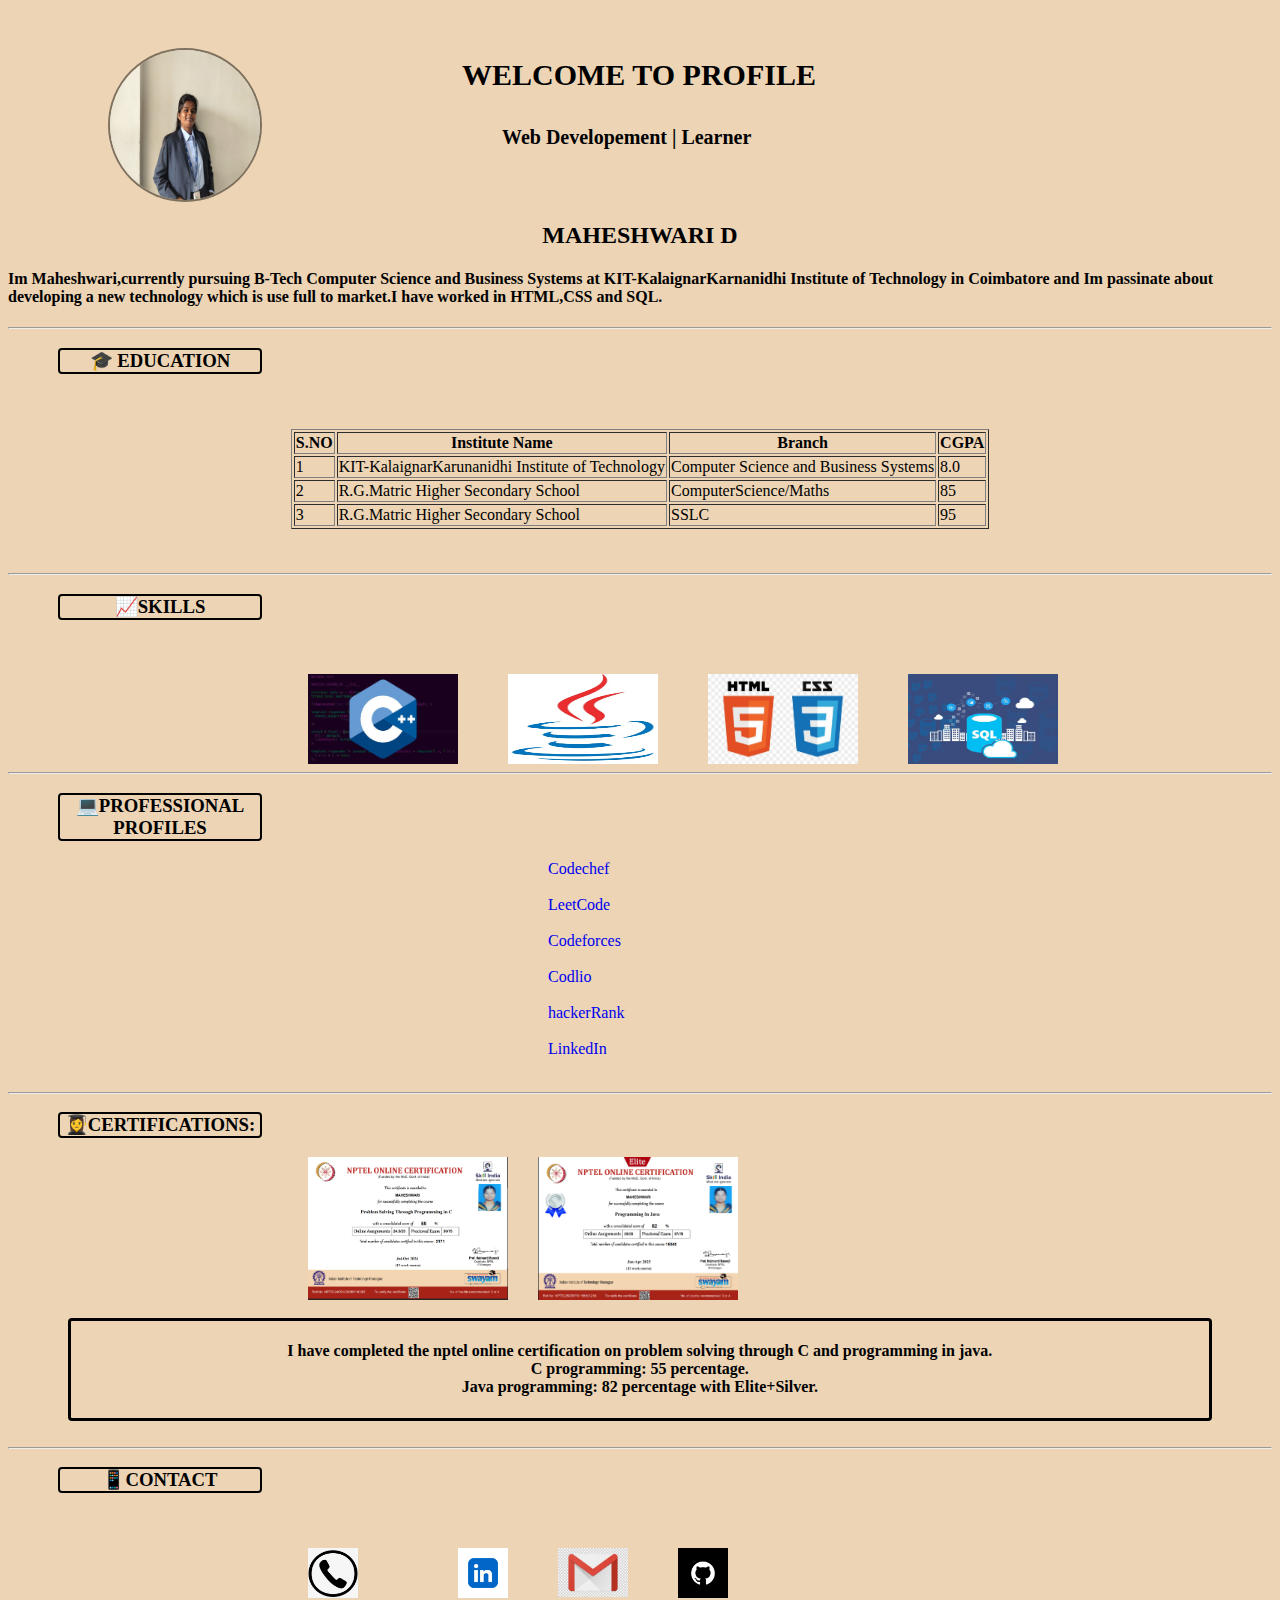
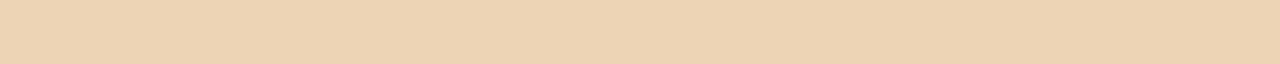
<file: portfolio/index.html>
<!--  -->
<!DOCTYPE html>
<html lang="en">

<head>
  <meta charset="UTF-8">
  <meta name="viewport" content="width=device-width, initial-scale=1.0">
  <title>Portfolio</title>
  <style>
    #ed {
      border-radius: 4px;
      border: 2px solid black;
      width: 200px;
      text-align: center;
      margin-left: 50px;
    }

    h3:hover {
      background-color: antiquewhite;
    }
  </style>
  <link rel="stylesheet" href="home.css">
  <link rel="icon" type="image" href="logo.jpeg">
</head>

<body>
  <div id="pro"> <img src="image.jpg" id="photo">
    <h5 id="cont">WELCOME TO PROFILE <br><br>
      <section id="sss">Web Developement | Learner</section>
    </h5>
  </div>
  <h2 id="name"> MAHESHWARI D </h2>

  <h4>Im Maheshwari,currently pursuing B-Tech Computer Science and Business Systems at KIT-KalaignarKarnanidhi Institute
    of Technology in Coimbatore and Im passinate about developing a new technology which is use full to market.I have
    worked in HTML,CSS and SQL.
  </h4>
  <hr>
  <div id="tables">
    <h3 id="ed">🎓 EDUCATION </h3><br><br>
    <table border="1" id="c">
      <tr>
        <th>S.NO</th>
        <th>Institute Name</th>
        <th> Branch</th>
        <th>CGPA</th>
      </tr>
      <tr>
        <td>1</td>
        <td>KIT-KalaignarKarunanidhi Institute of Technology</td>
        <td>Computer Science and Business Systems</td>
        <td>8.0</td>
      </tr>
      <tr>
        <td>2</td>
        <td>R.G.Matric Higher Secondary School </td>
        <td>ComputerScience/Maths</td>
        <td>85</td>
      </tr>
      <tr>
        <td>3</td>
        <td>R.G.Matric Higher Secondary School </td>
        <td>SSLC</td>
        <td>95</td>
      </tr>
    </table>
  </div><br><br>
  <hr>
  <h3 id="ed"> 📈SKILLS</h3><br><br>
  <div id="tb">
    <img src="c++.jpeg" width="150">
    <img src="java.jpg" width="150">
    <img src="html,css.jpg" width="150">
    <img src="sol.jpg" width="150">
  </div>
  <hr>
  <h3 id="ed">💻PROFESSIONAL PROFILES</h3>
  <div class="linkk">
    <ul>
      <a href="https://www.codechef.com/users/kit27csbs34">Codechef</a><br><br>
      <a href="https://leetcode.com/subscribe/?">LeetCode</a><br><br>
      <a href="https://codeforces.com/profile/-9976"> Codeforces</a><br><br>
      <a href="https://codolio.com/profile/Maheshwari">Codlio</a><br><br>
      <a href="https://www.hackerrank.com/profile/mahesmahes6973">hackerRank</a><br><br>
      <a href="https://www.linkedin.com/in/maheshwari-dhandapani-02a00a293?">LinkedIn</a><br><br>

    </ul>
  </div>
  <hr>
  <h3 id="ed">👩‍🎓CERTIFICATIONS:</h3>
  <div id="cer"><img src="Programming In Java.png" width="200"> <img src="pj.png" width="200"></div><br>
  <div id="cert">
    <h4>I have completed the nptel online certification on problem solving through C and programming in java.<br>C
      programming: 55 percentage.<br>Java programming: 82 percentage with Elite+Silver.</h4>
  </div><br>
  <hr>
    <h3 id="ed">📱CONTACT</h3><br><br>
    <div id="ab">
      <img src="contact.jpeg" width="50" height="50"><br><br><br></h4><br><br><br>
      <a href="https://www.linkedin.com/in/maheshwari-dhandapani-02a00a293?"><img src="Linkedn.jpeg" width="50"></a>
      <a href="https://accounts.google.com/SignOutOptions?hl=en&continue=https://mail.google.com/mail&service=mail&ec=GBRAFw"><img src="gmail.jpeg" width="70"></a>
      <a href="https://github.com/dhandapani9976"><img src="github.jpeg" width="50px" height="50px"></a>
    </div>
  
</body>

</html>
</file>
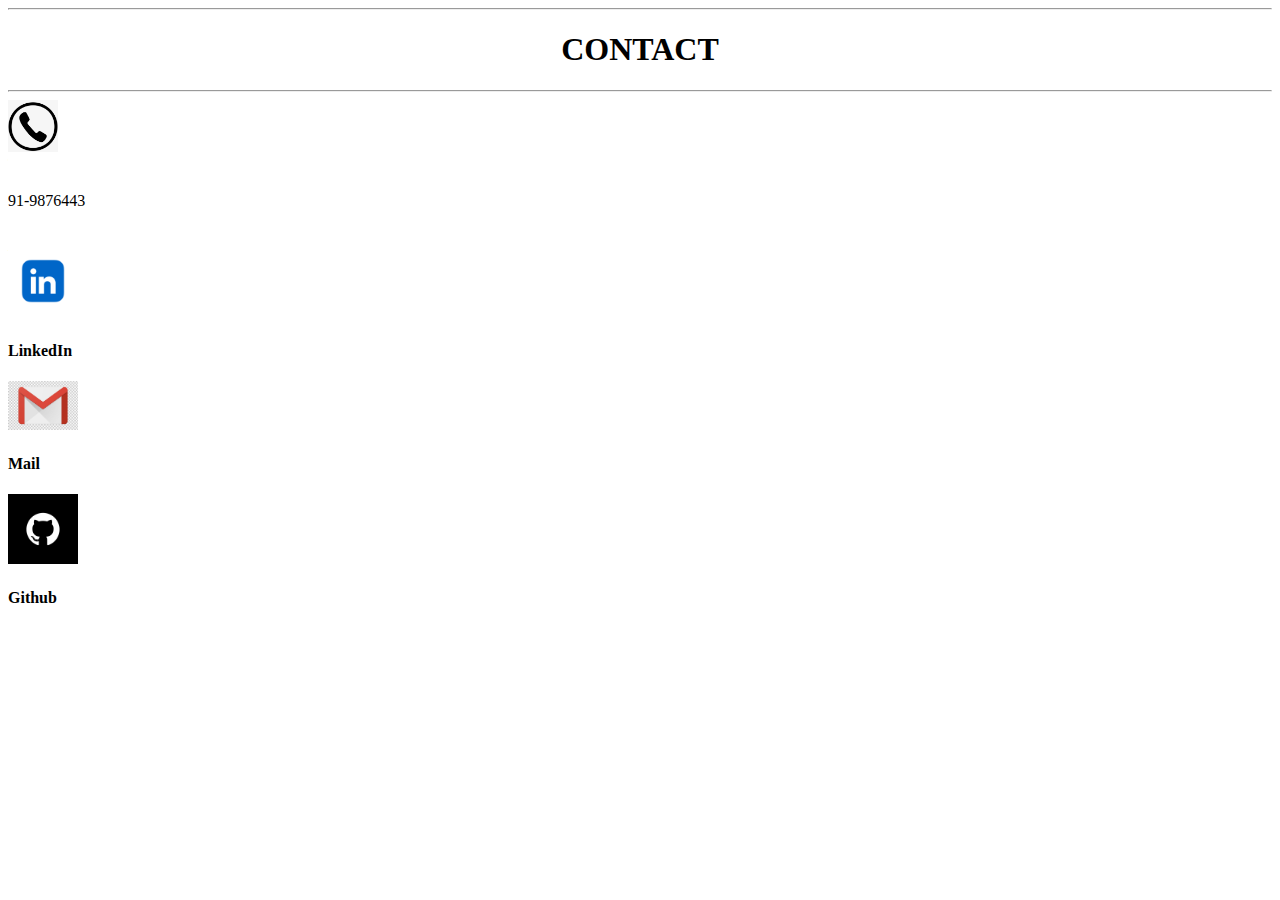
<file: portfolio/About me.html>
<!DOCTYPE html>
<html lang="en">

<head>
    <meta charset="UTF-8">
    <meta name="viewport" content="width=device-width, initial-scale=1.0">
    <title>Document</title>
</head>

<body>
    </vr>
    <hr>
    <center>
        <h1>CONTACT</h1>
        <hr>
    </center>
    <img src="contact.jpeg" width="50"><br><br><br>91-9876443</h4><br><br><br>
    <a href="https://www.linkedin.com/in/maheshwari-dhandapani-02a00a293?"><img src="Linkedn.jpeg" width="70"></a>
    <h4>LinkedIn</h4>
     <a href="Mail.html"><img src="gmail.jpeg" width="70"></a>
    <h4>Mail</h4>
  <a href="https://github.com/dhandapani9976"><img src="github.jpeg" width="70"></a>
    <h4>Github</h4> </body>

</html>
</file>
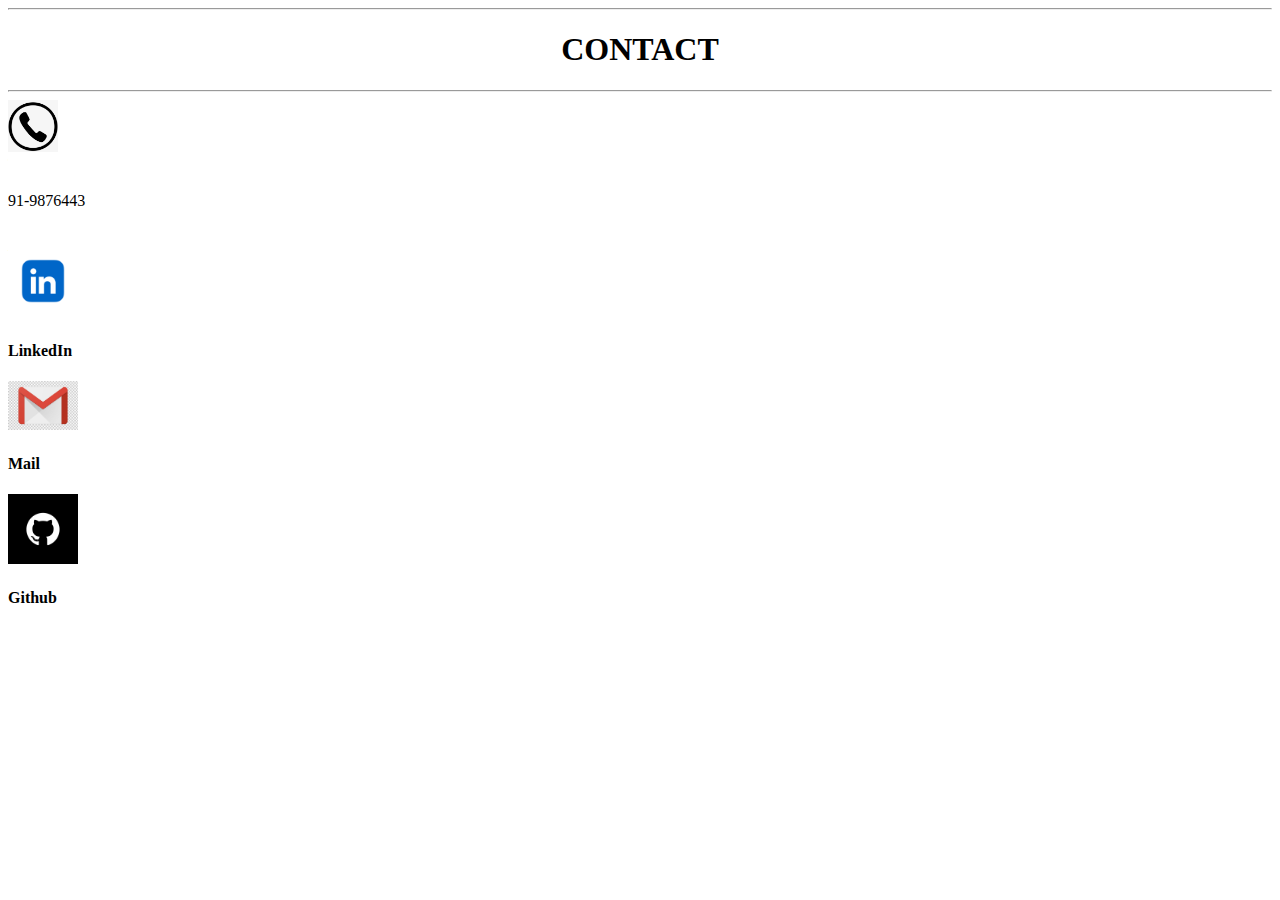
<file: portfolio/about.html>
<!DOCTYPE html>
<html lang="en">

<head>
    <meta charset="UTF-8">
    <meta name="viewport" content="width=device-width, initial-scale=1.0">
    <title>Document</title>
</head>

<body>
    </vr>
    <hr>
    <center>
        <h1>CONTACT</h1>
        <hr>
    </center>
    <img src="contact.jpeg" width="50"><br><br><br>91-9876443</h4><br><br><br>
    <a href="https://www.linkedin.com/in/maheshwari-dhandapani-02a00a293?"><img src="Linkedn.jpeg" width="70"></a>
    <h4>LinkedIn</h4>
     <a href="Mail.html"><img src="gmail.jpeg" width="70"></a>
    <h4>Mail</h4>
  <a href="https://github.com/dhandapani9976"><img src="github.jpeg" width="70"></a>
    <h4>Github</h4> </body>

</html>
</file>
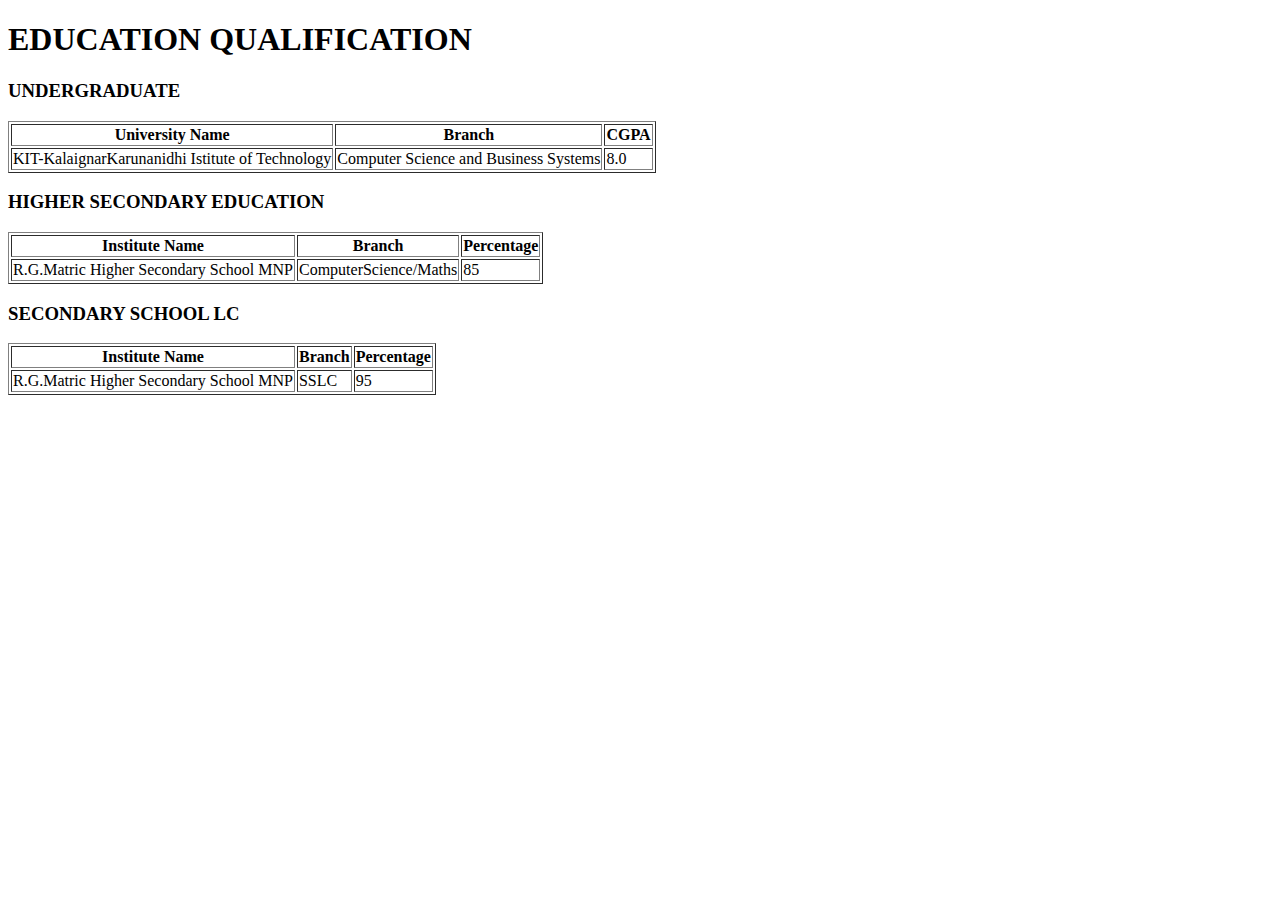
<file: portfolio/Education.html>
<!DOCTYPE html>
<html lang="en">

<head>
    <meta charset="UTF-8">
    <meta name="viewport" content="width=device-width, initial-scale=1.0">
    <title>Document</title>
</head>

<body>
    <h1>EDUCATION QUALIFICATION</h1>
    <table border=1">
        <h3>UNDERGRADUATE</h3>
        <tr>

            <th>University Name</th>
            <th> Branch</th>
            <th>CGPA</th>
        </tr>
        <tr>
            <td>KIT-KalaignarKarunanidhi Istitute of Technology</td>
            <td>Computer Science and Business Systems</td>
            <td>8.0</td>
        </tr>


    </table>
    <h3>HIGHER SECONDARY EDUCATION</h3>
    <table border="1">
        <tr>
            <th>Institute Name</th>
            <th>Branch</th>
            <th>Percentage</th>
        </tr>

        <tr>
            <td>R.G.Matric Higher Secondary School MNP</td>
            <td>ComputerScience/Maths</td>
            <td>85</td>
        </tr>
    </table>
    <table>
        <h3> SECONDARY SCHOOL LC</h3>
        <table border="1">
            <tr>
                <th>Institute Name</th>
                <th>Branch</th>
                <th>Percentage</th>
            </tr>

            <tr>
                <td>R.G.Matric Higher Secondary School MNP</td>
                <td>SSLC</td>
                <td>95</td>
            </tr>
        </table>


</body>

</html>
</file>
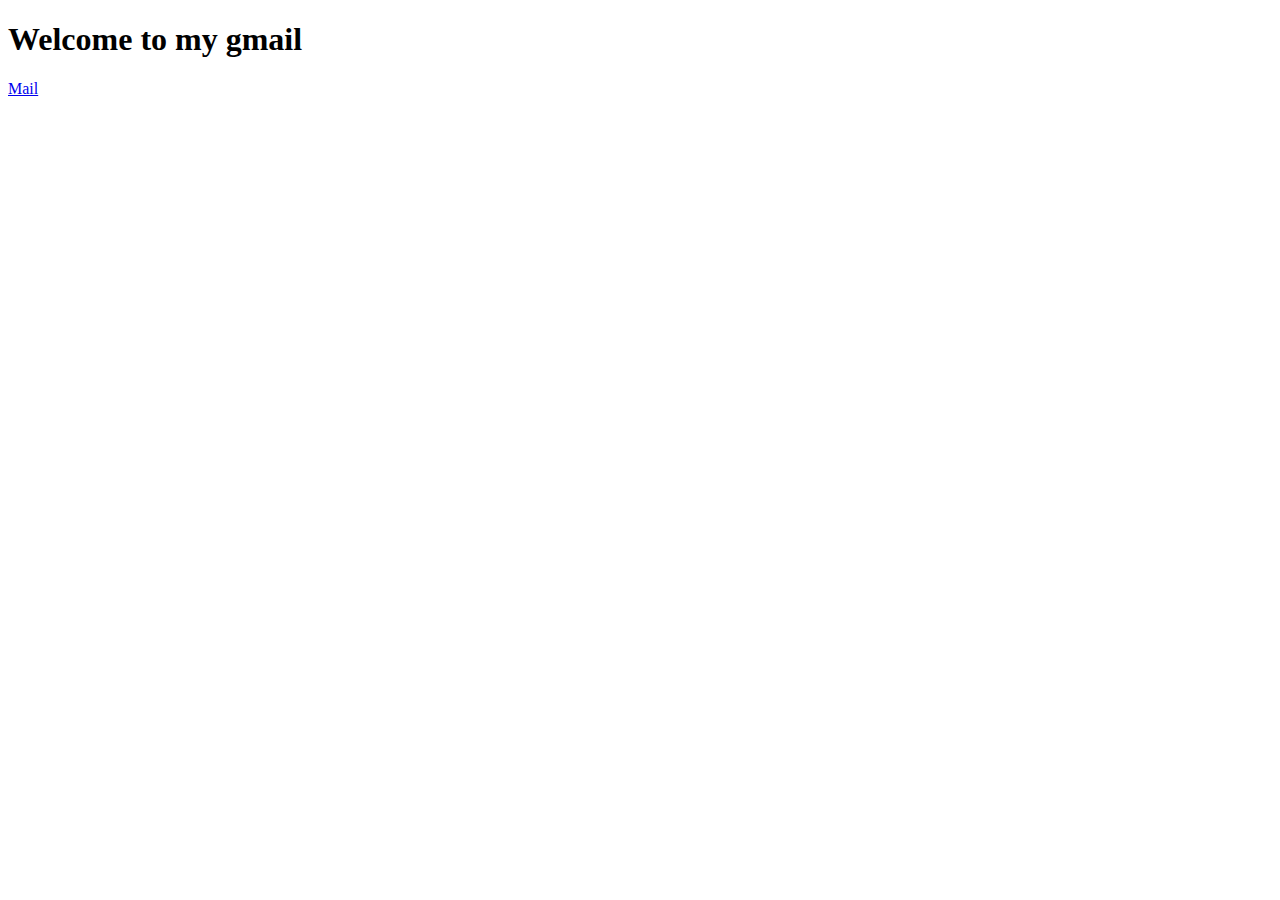
<file: portfolio/Mail.html>
<!DOCTYPE html>
<html lang="en">

<head>
    <meta charset="UTF-8">
    <meta name="viewport" content="width=device-width, initial-scale=1.0">
    <title>Document</title>
</head>

<body>
    <h1>Welcome to my gmail</h1>
    <a href="https://accounts.google.com/SignOutOptions?hl=en&continue=https://mail.google.com/mail&service=mail&ec=GBRAFw">Mail</a>
</body>

</html>
</file>
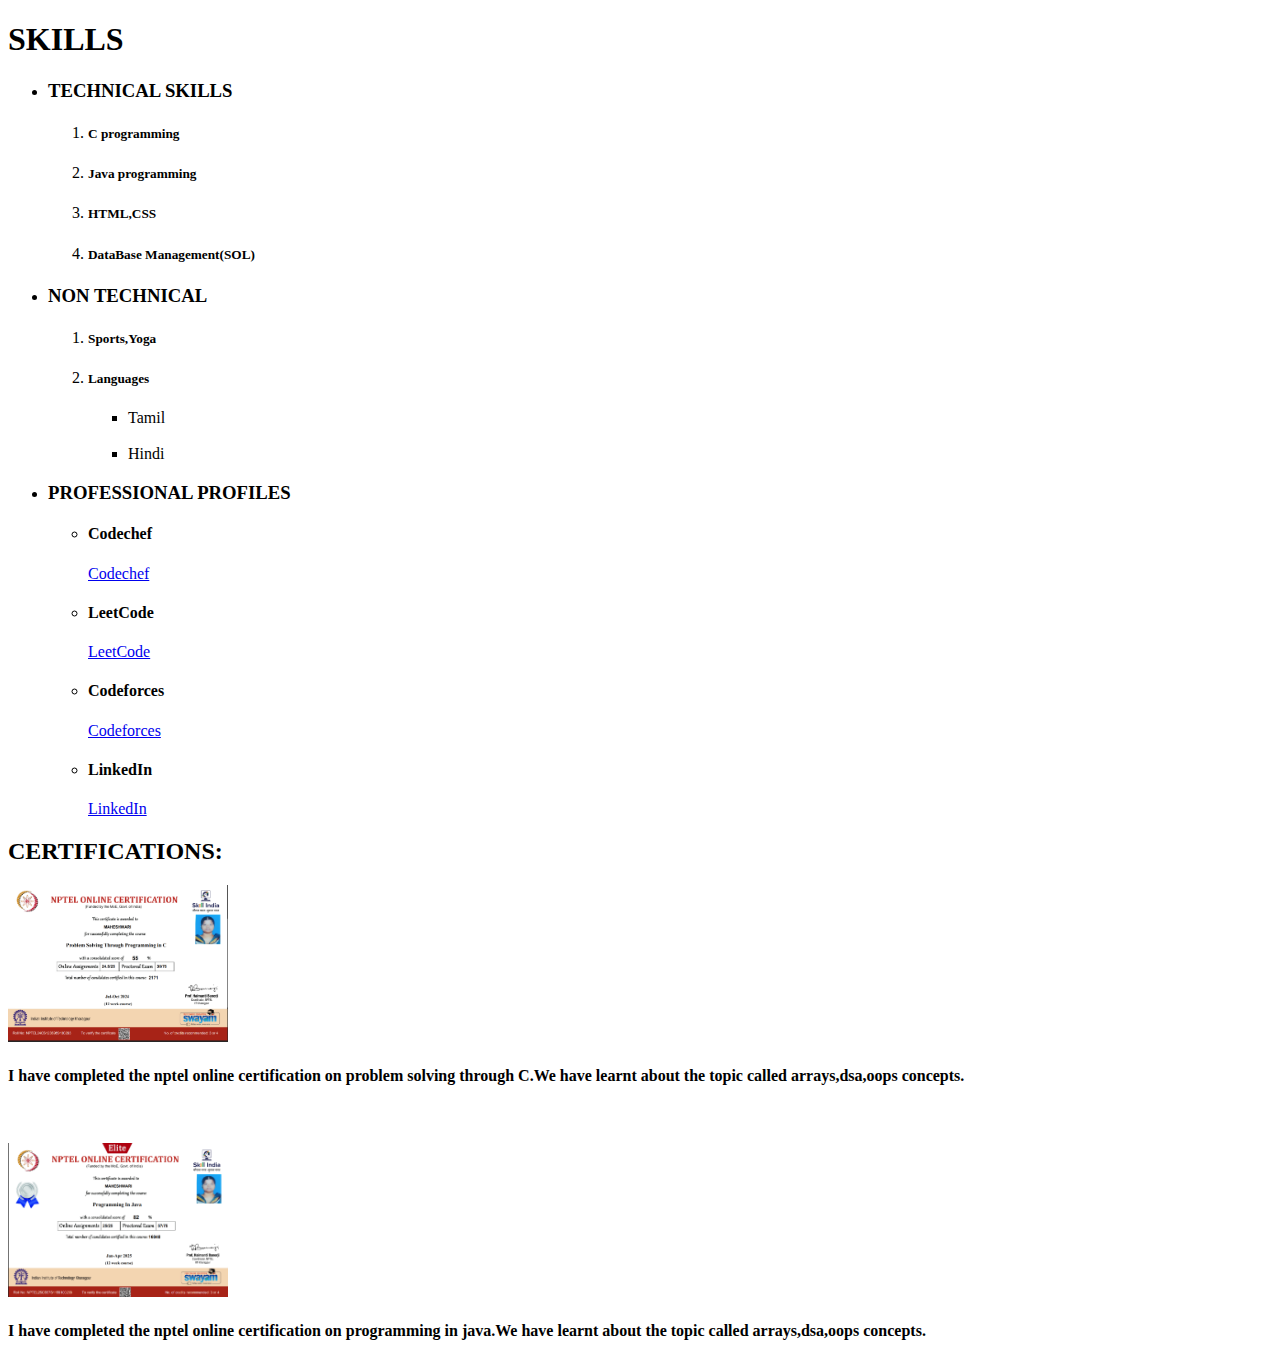
<file: portfolio/Skill.html>
<!DOCTYPE html>
<html lang="en">

<head>
    <meta charset="UTF-8">
    <meta name="viewport" content="width=device-width, initial-scale=1.0">
    <title>Document</title>
</head>

<body>
    <h1>SKILLS</h1>
    <ul>
        <li>
            <h3>TECHNICAL SKILLS</h3>
            <ol>
                <li>
                    <h5>C programming</h5>
                </li>
                <li>
                    <h5>Java programming</h5>
                </li>
                <li>
                    <h5>HTML,CSS</h5>
                </li>
                <li>
                    <h5>DataBase Management(SOL)</h5>
                </li>
            </ol>
        </li>

        </li>
        <li>
            <h3>NON TECHNICAL</h3>
            <ol>
                <li>
                    <h5>Sports,Yoga</h5>
                </li>
                <li>
                    <h5>Languages</h5>
                    <ul>
                        <li>Tamil</li><br>
                        <li>Hindi</li>
                    </ul>
                </li>

            </ol>
        <li>
            <h3>PROFESSIONAL PROFILES</h3>
            <ul>
                <li>
                    <h4>Codechef</h4>
                </li>
                <a href="https://www.codechef.com/users/kit27csbs34">Codechef</a>
                <li>
                    <h4>LeetCode</h4>
                </li>
                <a href="https://leetcode.com/subscribe/?">LeetCode</a>
                <li>
                    <h4>Codeforces</h4>
                </li>
                <a href="https://codeforces.com/profile/-9976"> Codeforces</a>
                <li>
                    <h4>LinkedIn</h4>
                </li>
                <a href="https://www.linkedin.com/in/maheshwari-dhandapani-02a00a293?">LinkedIn</a>
            </ul>

        </li>

        </li>
    </ul>
    <h2>CERTIFICATIONS:</h2>
    <img src="Programming In Java.png" width="220"><br>
    <h4>I have completed the nptel online certification on problem solving through C.We have learnt about the topic
        called arrays,dsa,oops concepts.</h4> <br><br>
    <img src="pj.png" width="220"><br>
    <h4>I have completed the nptel online certification on programming in java.We have learnt about the topic called
        arrays,dsa,oops concepts. </h4>
</body>

</html>
</file>
<file: portfolio/home.css>
*{
  background-color:rgb(236, 212, 181);
}
#photo{
  border-radius:300px;
   width: 150px;
   height:150px;
   border: 2px solid rgba(0, 0, 0, 0.466);
   margin-left: 100px ;
   margin-top: 40px;
   
   
}
#name{
  text-align: center;

}
.quote{
  text-align: center;
  background-color:antiquewhite;
}
#ho{
  border:2px solid black;
  margin:12px;
  padding:5px;
  border-radius:10px;
}
#s{
  border: 2px solid black;
  margin:12px;
  padding:5px;
  border-radius:10px;
}
#p{
  border: 2px solid black;
  margin:12px;
  padding:5px;
  border-radius:10px;
}
#e{
  border: 2px solid black;
  margin:12px;
  padding:5px;
  border-radius:10px;
}
#a{
  border: 2px solid black;
  margin:12px;
  padding:5px;
  border-radius:10px;
}
#cls{
  display: flex;
  gap: 4px ;
}
a{
  text-decoration-line: none;
  
}

#ab{
  display:flex;
  gap:50px;
  margin-left: 300px;
  border-radius: 30%
    
}
#c{
    margin-left: auto;
    margin-right: auto;
}
#tb{
  display: flex;
  gap: 50px;
  margin-left: 300px;
  height: 90px;
}
.linkk{
  margin-left: 500px;
}
#cer{
  display: flex;
  gap:30px;
  margin-left: 300px;
 
  
}
#cert{
       border-radius: 4px;
       border: 3px solid black;
       width: 90%;
      text-align: center;
      margin-left: 60px;

}
#pro{
  display: flex;
}
#cont{
  margin: 50px;
  font-size: 30px;
  margin-left: 200px;
}
#sss{
  font-size:20px;
  margin-left: 40px;
}
</file>
